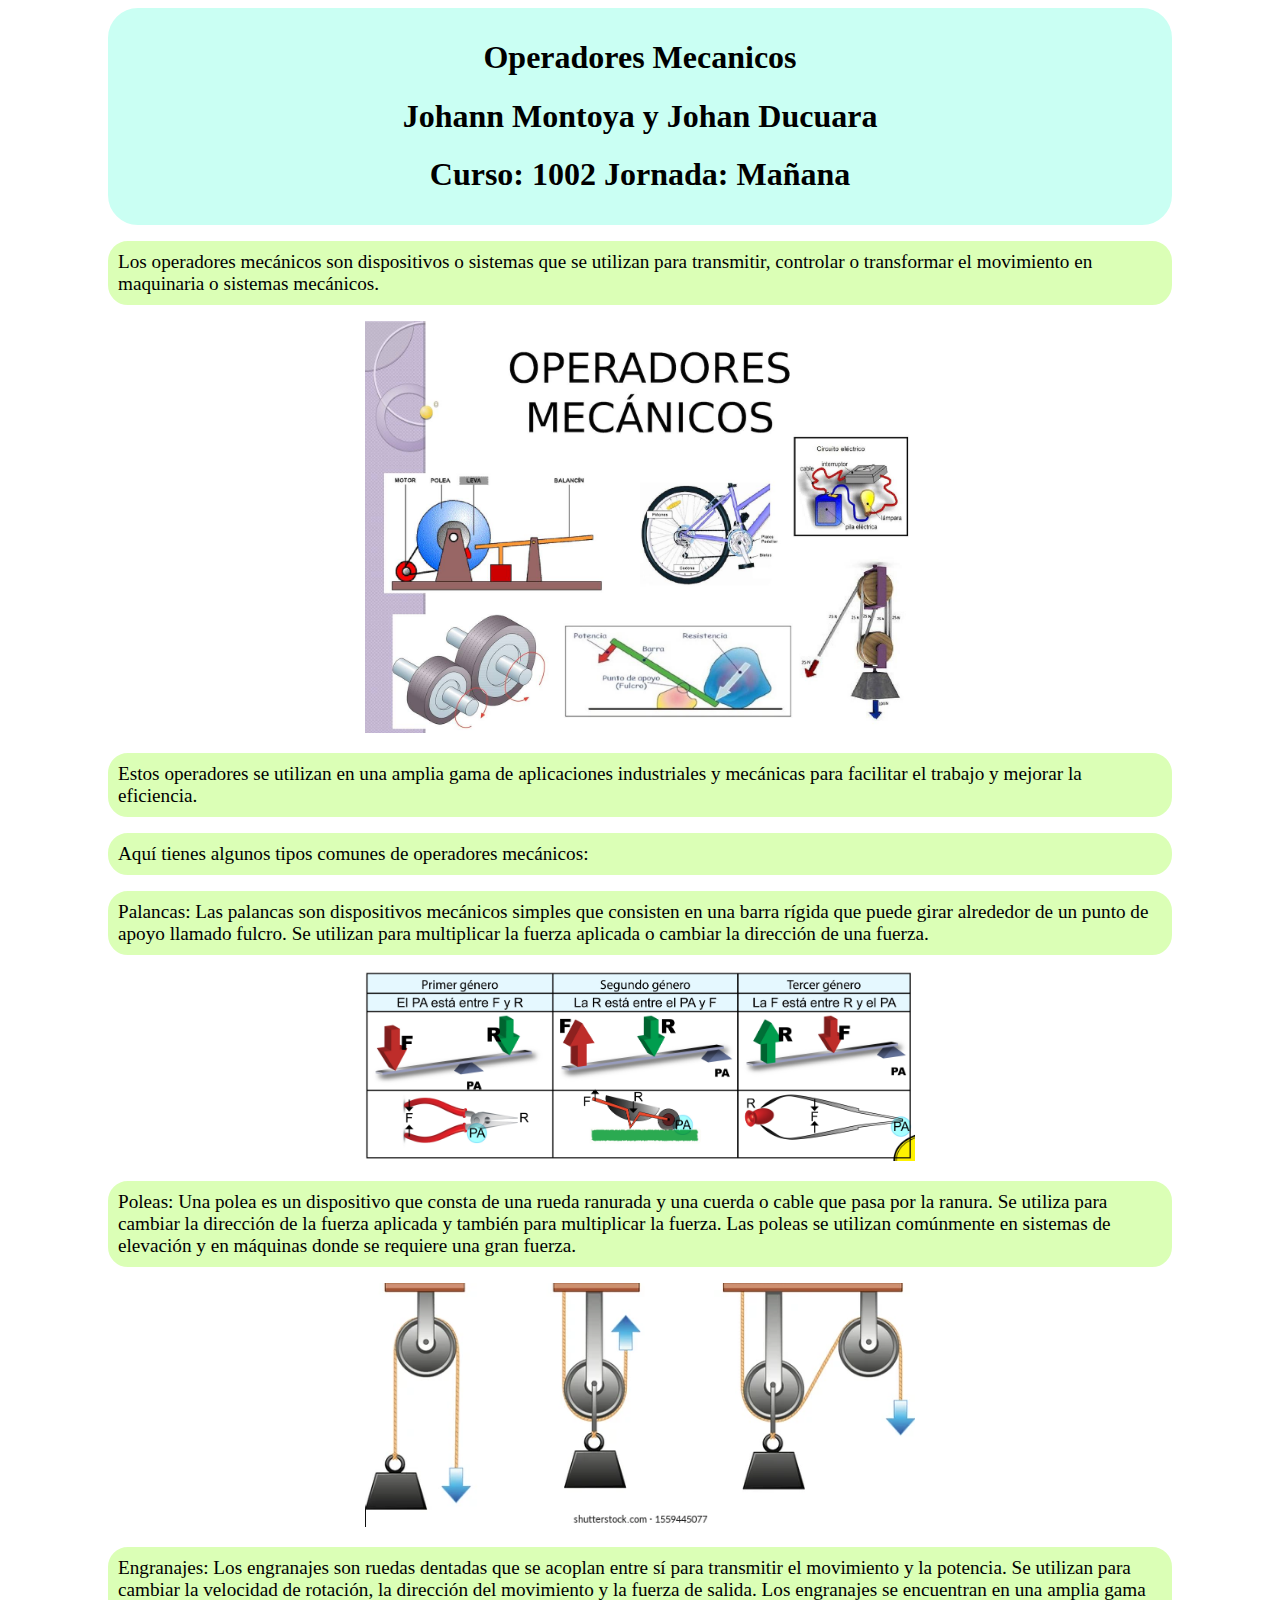
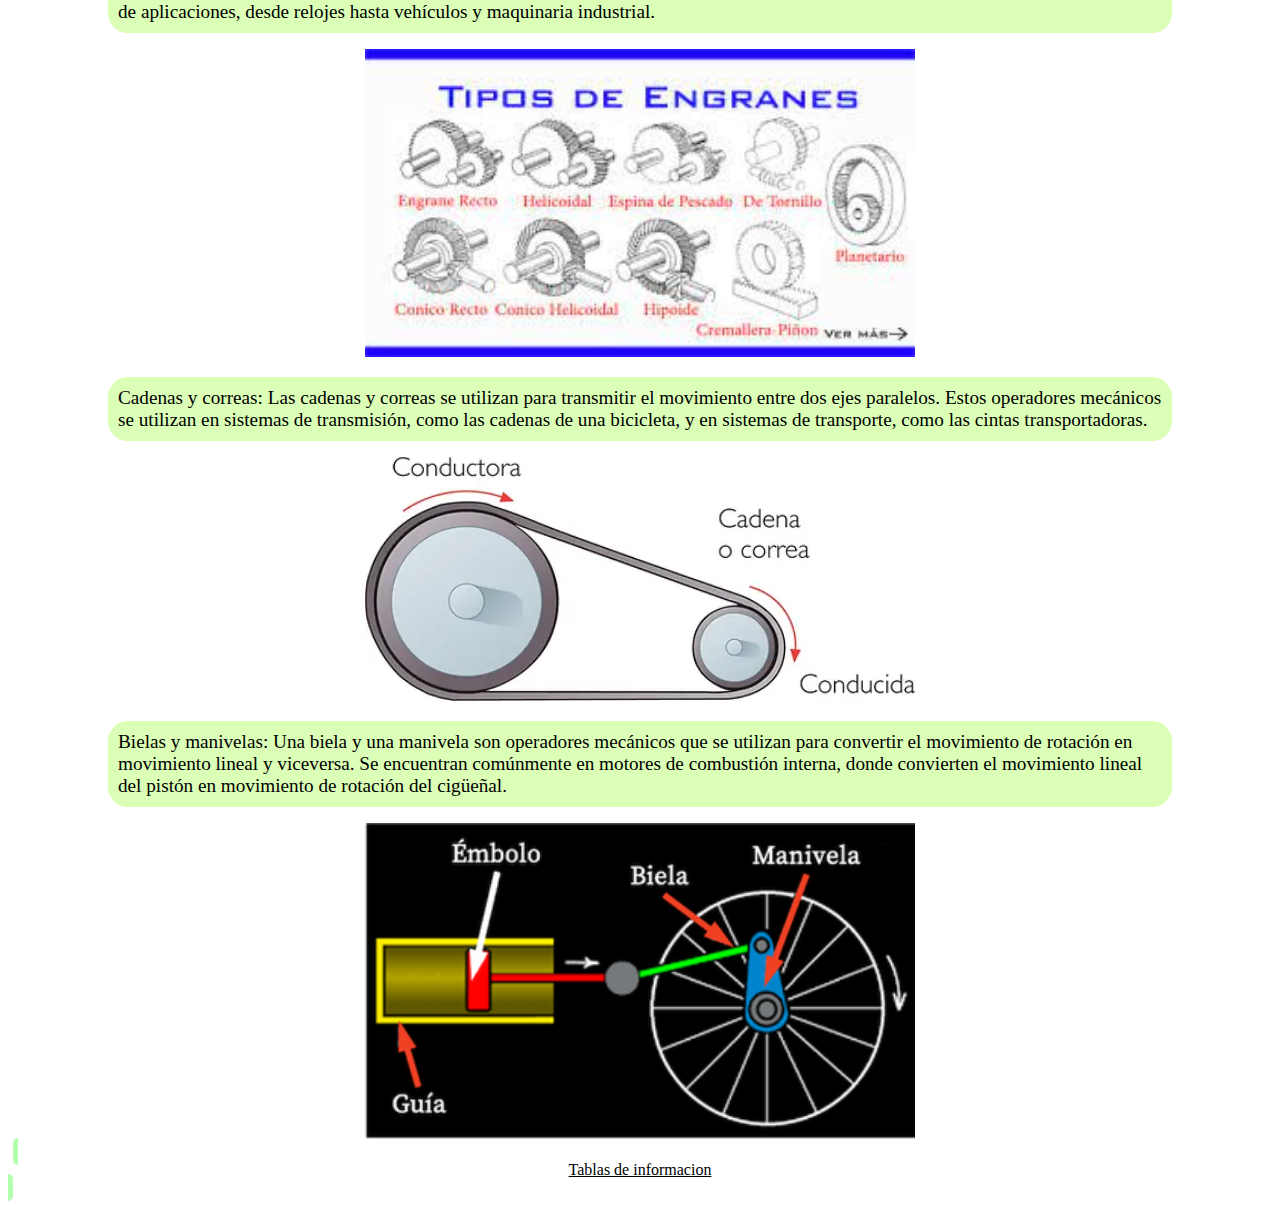
<file: Pagina de texto.html>
<!DOCTYPE html>
<html lang="en">

<head>
    <meta charset="UTF-8">
    <meta http-equiv="X-UA-Compatible" content="IE=edge">
    <meta name="viewport" content="width=device-width, initial-scale=1.0">
    <title>Document</title>
</head>
<style>
    img {
        width: 550px;
    }

    p {
        display: flex;
    }

    p {
        background-color: rgb(219, 255, 182);
        border: 10px solid rgb(219, 255, 182);
        border-radius: 20px;
        margin-left: 100px;
        margin-right: 100px;
    }

    .title {
        background-color: rgb(202, 255, 243);
        border: 10px solid rgb(202, 255, 243);
        border-radius: 30px;
        margin-left: 100px;
        margin-right: 100px;
    }
    
    a{
      border-radius: 5px;
      padding: 5px;
      color: #000000;
      background-color:#b2ffad;
      margin: 5px;
      border-color: #000000;
    }
</style>
<div class="title">
    <h1>
        <center>Operadores Mecanicos</center>
    </h1>
    <h1>
        <center>Johann Montoya y Johan Ducuara</center>
    </h1>
    <h1>
        <center>Curso: 1002 Jornada: Mañana</center>
    </h1>
</div>

<body>
    <div>
        <p><big>Los operadores mecánicos son dispositivos o sistemas que se utilizan para transmitir, controlar o
                transformar el movimiento en maquinaria o sistemas mecánicos.</big></p>

        <center><img id="Operadores" src="imagenes/Operadores mecanicos.jpg" alt="Operadores Mecanicos"></src>
        </center>

        <p><big>Estos operadores se utilizan en una amplia gama de aplicaciones industriales y mecánicas para facilitar
                el trabajo y mejorar la eficiencia.</big></p>

        <p><big>Aquí tienes algunos tipos comunes de operadores mecánicos:</big></p>

        <p><big>Palancas: Las palancas son dispositivos mecánicos simples que consisten en una barra rígida que puede
                girar alrededor de un punto de apoyo llamado fulcro. Se utilizan para multiplicar la fuerza aplicada o
                cambiar la dirección de una fuerza.</big></p>

        <center><img id="Palancas" src="imagenes/Palancas.jpg" alt="Imagen de Palancas"></src>
        </center>

        <p><big>Poleas: Una polea es un dispositivo que consta de una rueda ranurada y una cuerda o cable que pasa por
                la ranura. Se utiliza para cambiar la dirección de la fuerza aplicada y también para multiplicar la
                fuerza. Las poleas se utilizan comúnmente en sistemas de elevación y en máquinas donde se requiere una
                gran fuerza.</big></p>

        <center><img id="Poleas" src="imagenes/Poleas.webp" alt="Imagen de Poleas"></src>
        </center>

        <p><big>Engranajes: Los engranajes son ruedas dentadas que se acoplan entre sí para transmitir el movimiento y
                la potencia. Se utilizan para cambiar la velocidad de rotación, la dirección del movimiento y la fuerza
                de salida. Los engranajes se encuentran en una amplia gama de aplicaciones, desde relojes hasta
                vehículos y maquinaria industrial.</big></p>

        <center><img id="Engranajes" src="imagenes/Engrnajes.jpeg" alt="Imagen de engranajes"></src>
        </center>

        <p><big>Cadenas y correas: Las cadenas y correas se utilizan para transmitir el movimiento entre dos ejes
                paralelos. Estos operadores mecánicos se utilizan en sistemas de transmisión, como las cadenas de una
                bicicleta, y en sistemas de transporte, como las cintas transportadoras.</big></p>

        <center><img id="Cadenas" src="imagenes/Cadenas o Correas.jpg" alt="Cadenas y correas"></src>
        </center>

        <p><big>Bielas y manivelas: Una biela y una manivela son operadores mecánicos que se utilizan para convertir el
                movimiento de rotación en movimiento lineal y viceversa. Se encuentran comúnmente en motores de
                combustión interna, donde convierten el movimiento lineal del pistón en movimiento de rotación del
                cigüeñal.</big></p>

        <center><img id="Bielas y Manivelas" src="imagenes/Bielas y Manivelas.png" alt="Bielas y Manivelas"></src>
        </center>
    </div>
  
    <a href="Index.html" target="_self"><center>Tablas de informacion</center></a>
   
</body>

</html>
</file>
